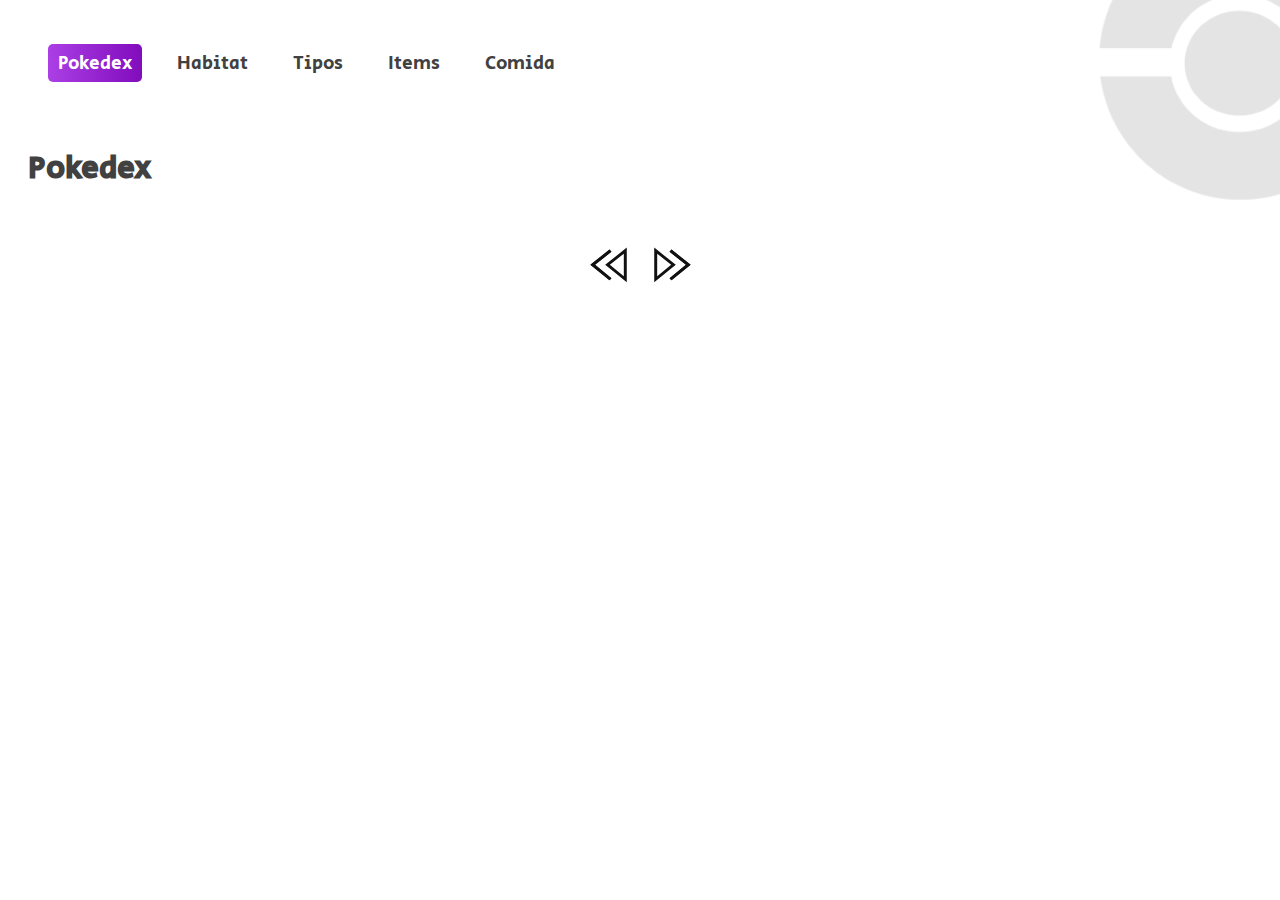
<file: search/search.html>
<!DOCTYPE html>
<html lang="es">
<head>
    <meta charset="UTF-8">
    <meta http-equiv="X-UA-Compatible" content="IE=edge">
    <meta name="viewport" content="width=device-width, initial-scale=1.0">
    <title>Pokeswet</title>
    <link rel="stylesheet" href="../main.css">
    <link rel="stylesheet" href="./search.css">
</head>
<body>
    <header id="header">
        <div class="arrow">
            
        </div>
        <nav id="nav">
            <button class="menu-btn" onclick="this.classList.toggle('opened');this.setAttribute('aria-expanded', this.classList.contains('opened'))" aria-label="Main Menu">
                <svg width="100" height="100" viewBox="0 0 100 100">
                  <path class="line line1" d="M 20,29.000046 H 80.000231 C 80.000231,29.000046 94.498839,28.817352 94.532987,66.711331 94.543142,77.980673 90.966081,81.670246 85.259173,81.668997 79.552261,81.667751 75.000211,74.999942 75.000211,74.999942 L 25.000021,25.000058" />
                  <path class="line line2" d="M 20,50 H 80" />
                  <path class="line line3" d="M 20,70.999954 H 80.000231 C 80.000231,70.999954 94.498839,71.182648 94.532987,33.288669 94.543142,22.019327 90.966081,18.329754 85.259173,18.331003 79.552261,18.332249 75.000211,25.000058 75.000211,25.000058 L 25.000021,74.999942" />
                </svg>
            </button>

            <div class="menu-desplegable">
                <img src="../assets/imgs/pokemon-logo.png" alt="imgMenu">
                <ul>
                    <li class="menu-item-selected">Pokedex</li> 
                    <li>Habitat</li> 
                    <li>Tipos</li> 
                    <li>Items</li> 
                    <li>Comida</li>
                </ul>
                <div class="menu-desplegable-filter"></div>
            </div>

            <div class="menu">
                <ul>
                    <li class="menu-item-selected">Pokedex</li> 
                    <li>Habitat</li> 
                    <li>Tipos</li> 
                    <li>Items</li> 
                    <li>Comida</li>
                </ul>
            </div>
        </nav>
    </header>
    <section id="title">
        <h2>Pokedex</h2>
    </section>
    <template id="cardPokemon">
        <div class="cardPokemon">
            <div class="cardPokemon__info">
                <h6></h6>
                <div class="cardPokemon__types">
                    
                </div>
            </div>
            <img class="cardPokemon__img" alt="pokemon">
        </div>
    </template>
    <div id="results"></div>

    <!-- Paginador -->
    <div class="wrapper">
        <svg id="btnPrev" width="18px" height="17px" viewBox="0 0 18 17" version="1.1" xmlns="http://www.w3.org/2000/svg" xmlns:xlink="http://www.w3.org/1999/xlink">
            <g id="prev" transform="translate(8.500000, 8.500000) scale(-1, 1) translate(-8.500000, -8.500000)">
                <polygon class="arrow" points="16.3746667 8.33860465 7.76133333 15.3067621 6.904 14.3175671 14.2906667 8.34246869 6.908 2.42790698 7.76 1.43613596"></polygon>
                <polygon class="arrow-fixed" points="16.3746667 8.33860465 7.76133333 15.3067621 6.904 14.3175671 14.2906667 8.34246869 6.908 2.42790698 7.76 1.43613596"></polygon>
                <path d="M-1.48029737e-15,0.56157424 L-1.48029737e-15,16.1929159 L9.708,8.33860465 L-2.66453526e-15,0.56157424 L-1.48029737e-15,0.56157424 Z M1.33333333,3.30246869 L7.62533333,8.34246869 L1.33333333,13.4327013 L1.33333333,3.30246869 L1.33333333,3.30246869 Z"></path>
            </g>
        </svg>
        <svg id="btnNext" width="18px" height="17px" viewBox="-1 0 18 17" version="1.1" xmlns="http://www.w3.org/2000/svg" xmlns:xlink="http://www.w3.org/1999/xlink">
            <g>
                <polygon class="arrow" points="16.3746667 8.33860465 7.76133333 15.3067621 6.904 14.3175671 14.2906667 8.34246869 6.908 2.42790698 7.76 1.43613596"></polygon>
                <polygon class="arrow-fixed" points="16.3746667 8.33860465 7.76133333 15.3067621 6.904 14.3175671 14.2906667 8.34246869 6.908 2.42790698 7.76 1.43613596"></polygon>
                <path d="M-4.58892184e-16,0.56157424 L-4.58892184e-16,16.1929159 L9.708,8.33860465 L-1.64313008e-15,0.56157424 L-4.58892184e-16,0.56157424 Z M1.33333333,3.30246869 L7.62533333,8.34246869 L1.33333333,13.4327013 L1.33333333,3.30246869 L1.33333333,3.30246869 Z"></path>
            </g>
        </svg>
    </div>
    <!--END Paginador -->

    <img id="imgBallBackground" src="../assets/imgs/pokeball-icon-png-27.jpeg" alt="pokeball">
    <script src="../main.js"></script>
    <script src="./search.js"></script>
</body>
</html>
</file>
<file: main.css>
@import url('https://fonts.googleapis.com/css2?family=Secular+One&display=swap');
body{
    max-width: 100vw;
    max-height: 100vh;
    font-family: 'Secular One', sans-serif;
    overflow-x: hidden;
    color: #414141;
}
.menu-desplegable{
  display: none;
}
#nav{
  width: 100%;
}
#nav .menu ul{
  display: flex;
  gap: 25px;
  list-style: none;
}
#nav .menu ul li{
  border-radius: 5px ;
  padding: 5px 10px;
  font-size: 1.2rem;
  cursor: pointer;
  transition: .3s ease-in-out all;
}
#nav .menu ul li:hover{
  transform: scale(1.1);
}
.menu-item-selected{
  color: white;
  background: rgb(248, 14, 202);
  background: linear-gradient(270deg, rgb(129, 12, 188) 0%, rgb(171, 63, 229) 100%);
}
.bg-default{
    background: rgb(75, 41, 245);
    background: linear-gradient(270deg, rgb(56, 40, 136) 0%, rgb(75, 41, 245) 100%);
}
.bg-green{
    background: rgb(151,254,228);
    background: linear-gradient(270deg, rgba(151,254,228,1) 0%, rgba(74,208,175,1) 100%);
}
.bg-purple{
    background: rgb(248, 14, 202);
    background: linear-gradient(270deg, rgb(129, 12, 188) 0%, rgb(171, 63, 229) 100%);
}
.bg-red{
  background: rgb(252,108,108);
  background: linear-gradient(270deg, rgba(252,108,108,1) 0%, rgba(238,57,57,1) 100%);
}
.bg-cyan{
  background: rgb(108,248,252);
  background: linear-gradient(270deg, rgba(108,248,252,1) 0%, rgba(57,196,238,1) 100%);
}
.bg-white{
  background: rgb(203,255,245);
  background: linear-gradient(270deg, rgb(168, 249, 233) 0%, rgb(97, 245, 220) 100%);
}
.bg-green-dark{
  background: rgb(177, 254, 151);
  background: linear-gradient(270deg, rgb(166, 248, 139) 0%, rgb(88, 242, 152) 100%);
}
.bg-brown-white{
  background: rgb(242, 175, 88);
  background: linear-gradient(270deg, rgb(249, 190, 114) 0%, rgb(233, 165, 75) 100%);
}
.bg-brown{
  background: rgb(244, 155, 39);
  background: linear-gradient(270deg, rgba(244, 155, 39,1) 0%, rgba(219, 132, 20,1) 100%);
}
.bg-yellow{
  background: rgb(254, 251, 51);
  background: linear-gradient(270deg, rgba(216, 223, 87,1) 0%, rgba(230, 220, 36,1) 100%);
}
.bg-fighting{
  background: rgb(235, 213, 87);
  background: linear-gradient(270deg, rgba(218, 199, 78,1) 0%, rgba(193, 165, 28,1) 100%);
}
.bg-fairy{
  background: rgb(215, 175, 239);
  background: linear-gradient(270deg, rgba(215, 175, 239,1) 0%, rgba(207, 156, 237,1) 100%);
}
.bg-psychic{
  background: rgb(250, 153, 63);
  background: linear-gradient(270deg, rgba(250, 153, 63,1) 0%, rgb(252, 124, 39)100%);
}
.bg-dragon{
  background: #ed6f87;
  background: linear-gradient(270deg, #ed6f87 0%, #f15471 100%)
}
  
.wrapper {
  display: block;
  text-align: center;
}
.wrapper svg {
    width: 100px;
    height: auto;
    margin: 0 -20px;
    cursor: pointer;
    overflow: visible;
    fill: #111;
    transform: scale(.4);
}
.wrapper svg polygon, .wrapper svg path {
      transition: all 0.5s cubic-bezier(.2,1,.3,1);
}
.wrapper svg polygon:hover, .wrapper svg path:hover {
  transition: all 1s cubic-bezier(.2,1,.3,1);
  fill: rgb(129, 12, 188);
}
.wrapper svg:hover > g{
  fill: rgb(129, 12, 188);
}
.wrapper svg:hover .arrow {
  animation: arrow-anim 2.5s cubic-bezier(.2,1,.3,1) infinite;
}
.wrapper svg:hover .arrow-fixed {
  animation: arrow-fixed-anim 2.5s cubic-bezier(.2,1,.3,1) infinite;
}
.menu-btn{
  display: none;
}
@media screen and (max-width:691px) {
  #nav{
    width: auto;
  }
  #nav .menu{
    display: none;
  }
  
  .menu-desplegable-filter{
    position: absolute;
    top: 0;
    right: 0;
    width: 100%;
    height: 100vh;
    background: #ffffffee;
    filter: blur(8px);
    z-index: -10;
  }
  .menu-desplegable{
    z-index: 1;
    padding: 20px;
    position: fixed;
    display: flex;
    flex-direction: column;
    gap: 30px;
    top: 0;
    right: -150%;
    height: 100vh;
    width: 50vw;
    z-index: 1;
    transition: .5s ease-in-out right;
  }
  .menu-desplegable-active{
    right: 0;
  }
  .menu-desplegable img{
    padding-left: 20px;
    width: 70%;
    object-fit: contain;
    z-index: 10;
  }
  .menu-desplegable ul{
    padding: 0;
    width: 100%;
    list-style: none;
    display: flex;
    flex-direction: column;
    gap: 15px;
    margin: 0 auto;
    align-items: center;
  }
  .menu-desplegable ul li{
    padding: 5px 25px;
    cursor: pointer;
    transition: .3s ease-in-out all;
  }
  .menu-desplegable ul li:hover{
    transform: scale(1.1);
  }
  .menu-btn {
    background-color: transparent;
    position: relative;
    right: 1.3em;
    border: none;
    cursor: pointer;
    display: flex;
    padding: 0;
    z-index: 1000;
  }
  .line {
    fill: none;
    stroke: #414141;
    stroke-width: 6;
    transition: stroke-dasharray 600ms cubic-bezier(0.4, 0, 0.2, 1),
      stroke-dashoffset 600ms cubic-bezier(0.4, 0, 0.2, 1);
  }
  .line1 {
    stroke-dasharray: 60 207;
    stroke-width: 6;
  }
  .line2 {
    stroke-dasharray: 60 60;
    stroke-width: 6;
  }
  .line3 {
    stroke-dasharray: 60 207;
    stroke-width: 6;
  }
  .opened .line1 {
    stroke-dasharray: 90 207;
    stroke-dashoffset: -134;
    stroke-width: 6;
  }
  .opened .line2 {
    stroke-dasharray: 1 60;
    stroke-dashoffset: -30;
    stroke-width: 6;
  }
  .opened .line3 {
    stroke-dasharray: 90 207;
    stroke-dashoffset: -134;
    stroke-width: 6;
  }
  
  @keyframes arrow-anim {
    0% {
      opacity: 1;
      transform: translateX(0);
    }
    5% {
      transform: translateX(-0.1rem);
    }
    100% {
      transform: translateX(1rem);
      opacity: 0;
    }
  }
  
  @keyframes arrow-fixed-anim {
    5% {
      opacity: 0;
    }
    20% {
      opacity: 0.4;
    }
    100% {
      opacity: 1;
    }
  }
}
@media screen and (max-width:580px) {
  .menu-desplegable{
    background: #fffa;
    width: 100vw;
  }
  .menu-desplegable img{
    transform: scale(.8);
    margin-top: 80px;
    width: 100%;
    -webkit-transform: scale(.8);
    -moz-transform: scale(.8);
    -ms-transform: scale(.8);
    -o-transform: scale(.8);
}
  .menu-desplegable ul{
    position: absolute;
    top: 300px;
  }
  .menu-desplegable-active{
    right: 0;
  }
}
</file>
<file: search/search.css>
#imgBallBackground{
    position: absolute;
    transform: scale(1.1);
    right: -88px;
    top: -69px;
    filter: opacity(15%);
    z-index: -1000;
}
#header{
    width: 100vw;
    height: 110px;
    display: flex;
    justify-content: space-between;
    align-items: center;
}
.menu-btn{
    transform: scale(0.6);
    filter: opacity(90%);
}
#title{
    min-width: 100%;
    height: auto;
    padding-left: 20px;
}
#title h2{
    font-size: 2rem;
}
#results{
    width: 100%;
    height: auto;
    display: flex;
    flex-wrap: wrap;
    justify-content: center;
    gap: 20px;
}
.cardPokemon{
    min-width: 200px;
    max-width: 250px;
    height: auto;
    display: flex;
    border-radius: 10px;
    color: #eee;
    padding: 5px;
}
.cardPokemon__info{
    min-width: 50%;
}
.cardPokemon__info h6 {
    font-size: .9rem;
    margin: 30px 0 10px 10px;
}
.cardPokemon__info .cardPokemon__types{
    display: flex;
    flex-direction: column;
    gap: 5px;
    
}
.cardPokemon__info .cardPokemon__types span{
    font-size: .7rem;
    background-color: #fff3;
    text-align: center;
    border-radius: 12px;
}
.cardPokemon__img{
    width: 100px;
}
</file>
